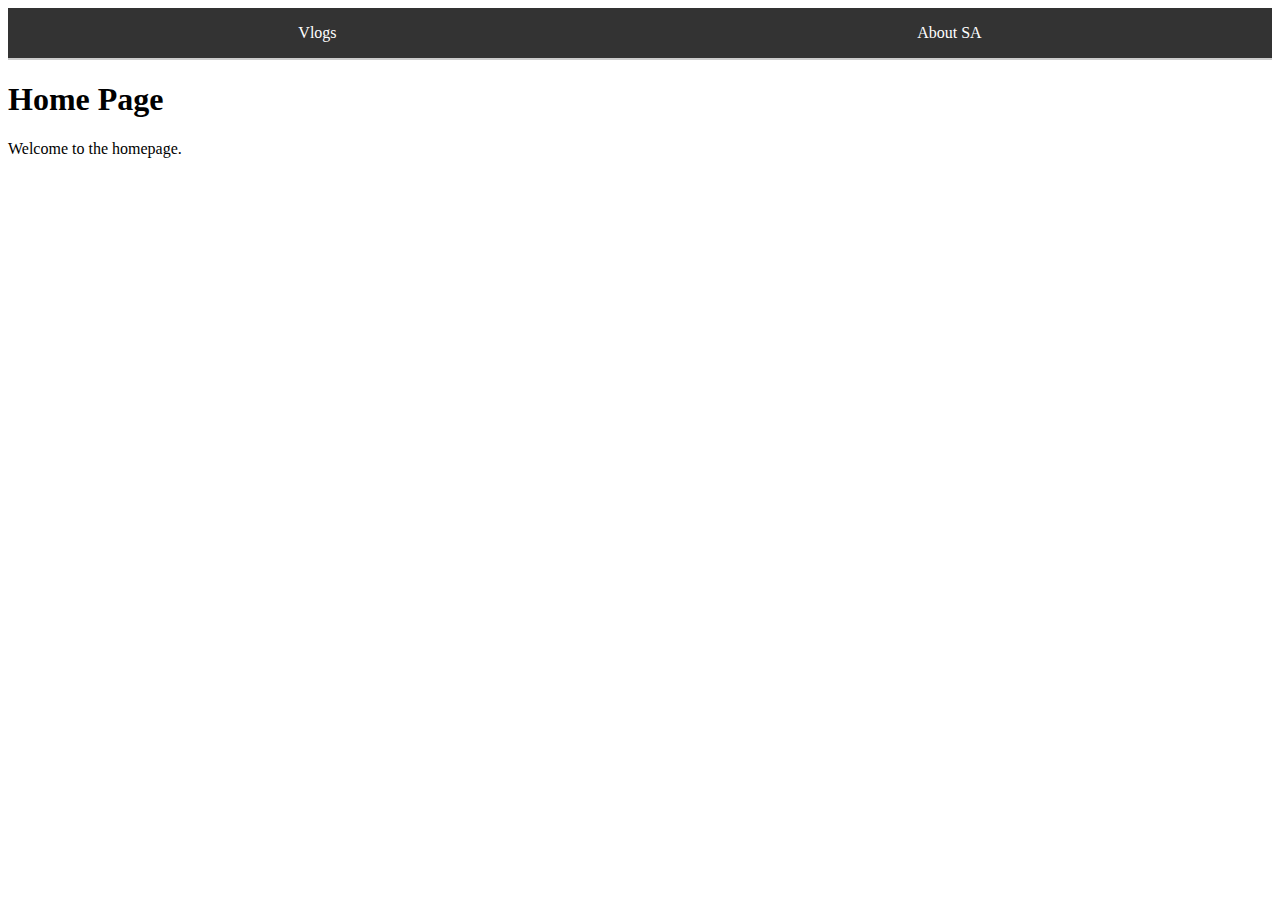
<file: index.html>
<!DOCTYPE html>
<html lang="en">
<head>
    <meta charset="UTF-8">
    <title>Home</title>
    <link rel="stylesheet" href="style.css">
</head>
<body>
    <div class="container">
    <a href="HTML/vlogs.html">Vlogs</a>
    <a href="HTML/AboutSA.html">About SA</a>
    </div>
    <h1>Home Page</h1>
    <p>Welcome to the homepage.</p>
    </div>
</body>
</html>
</file>
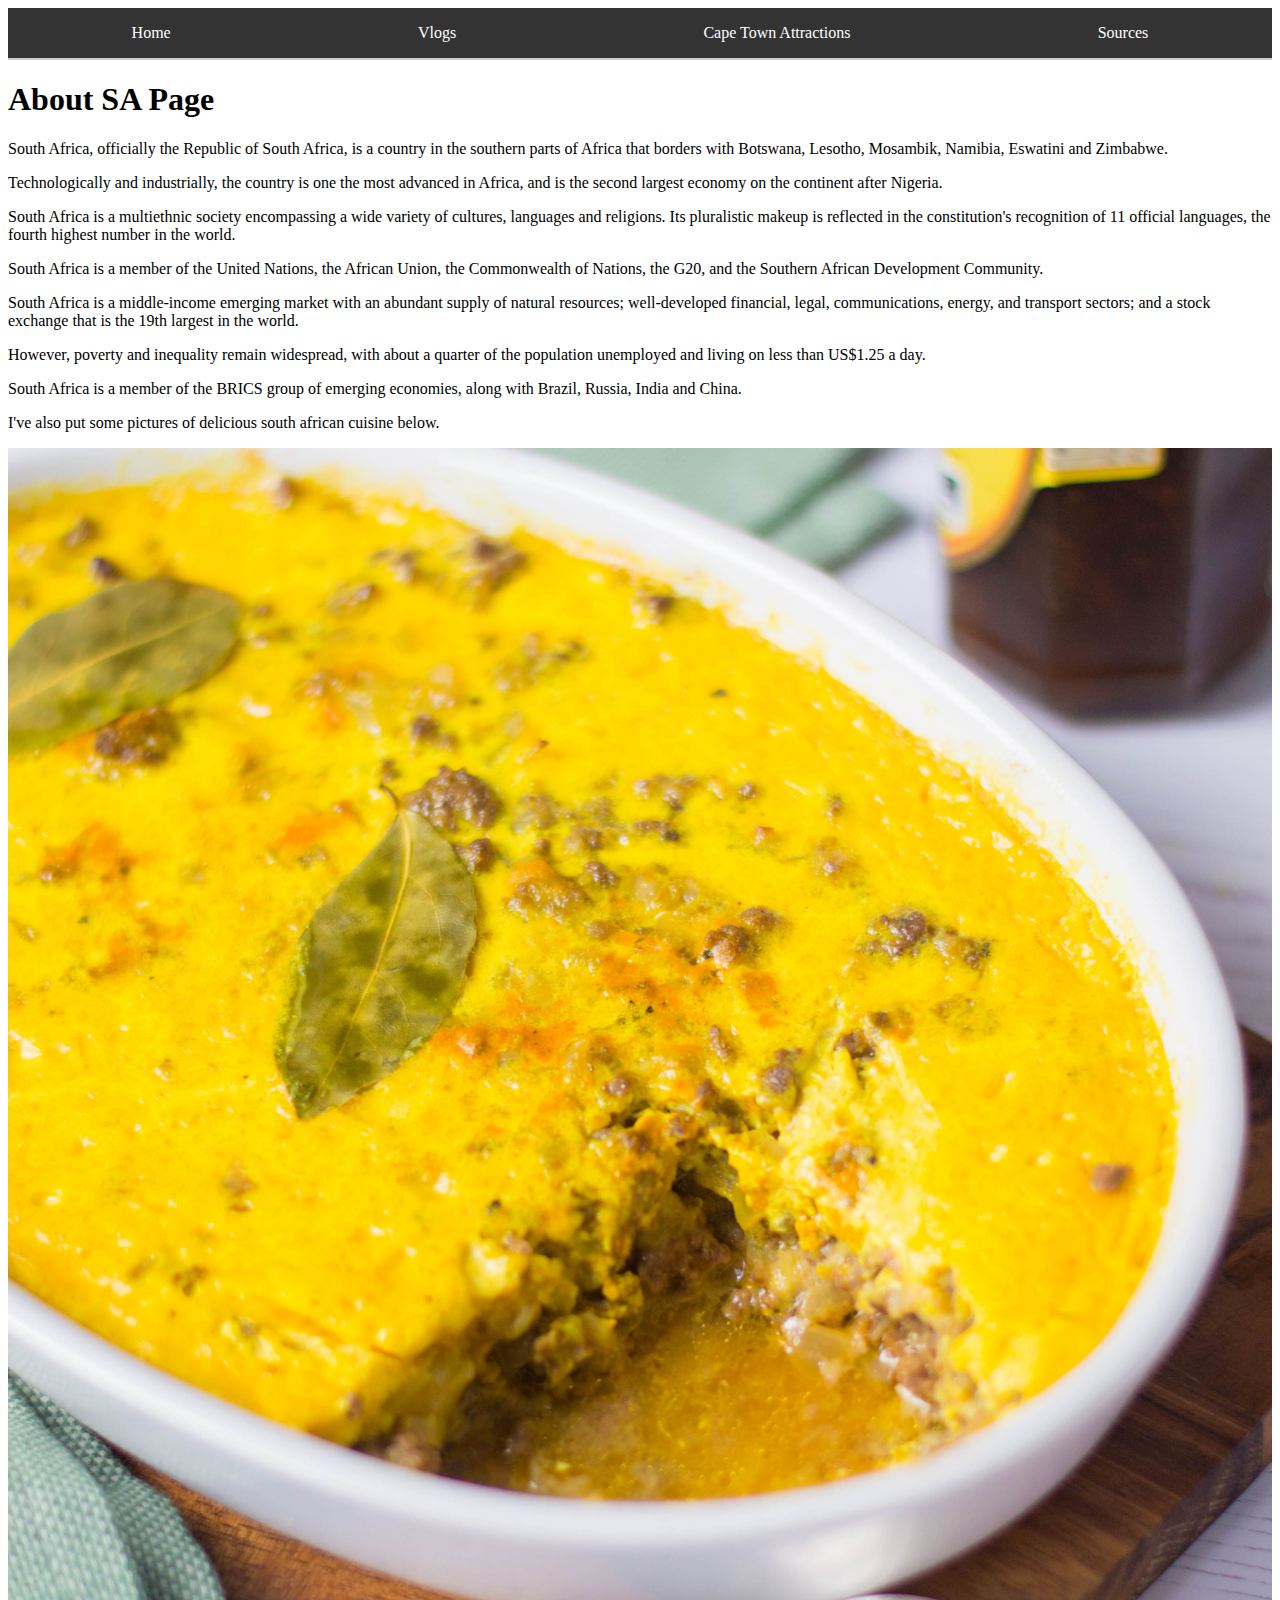
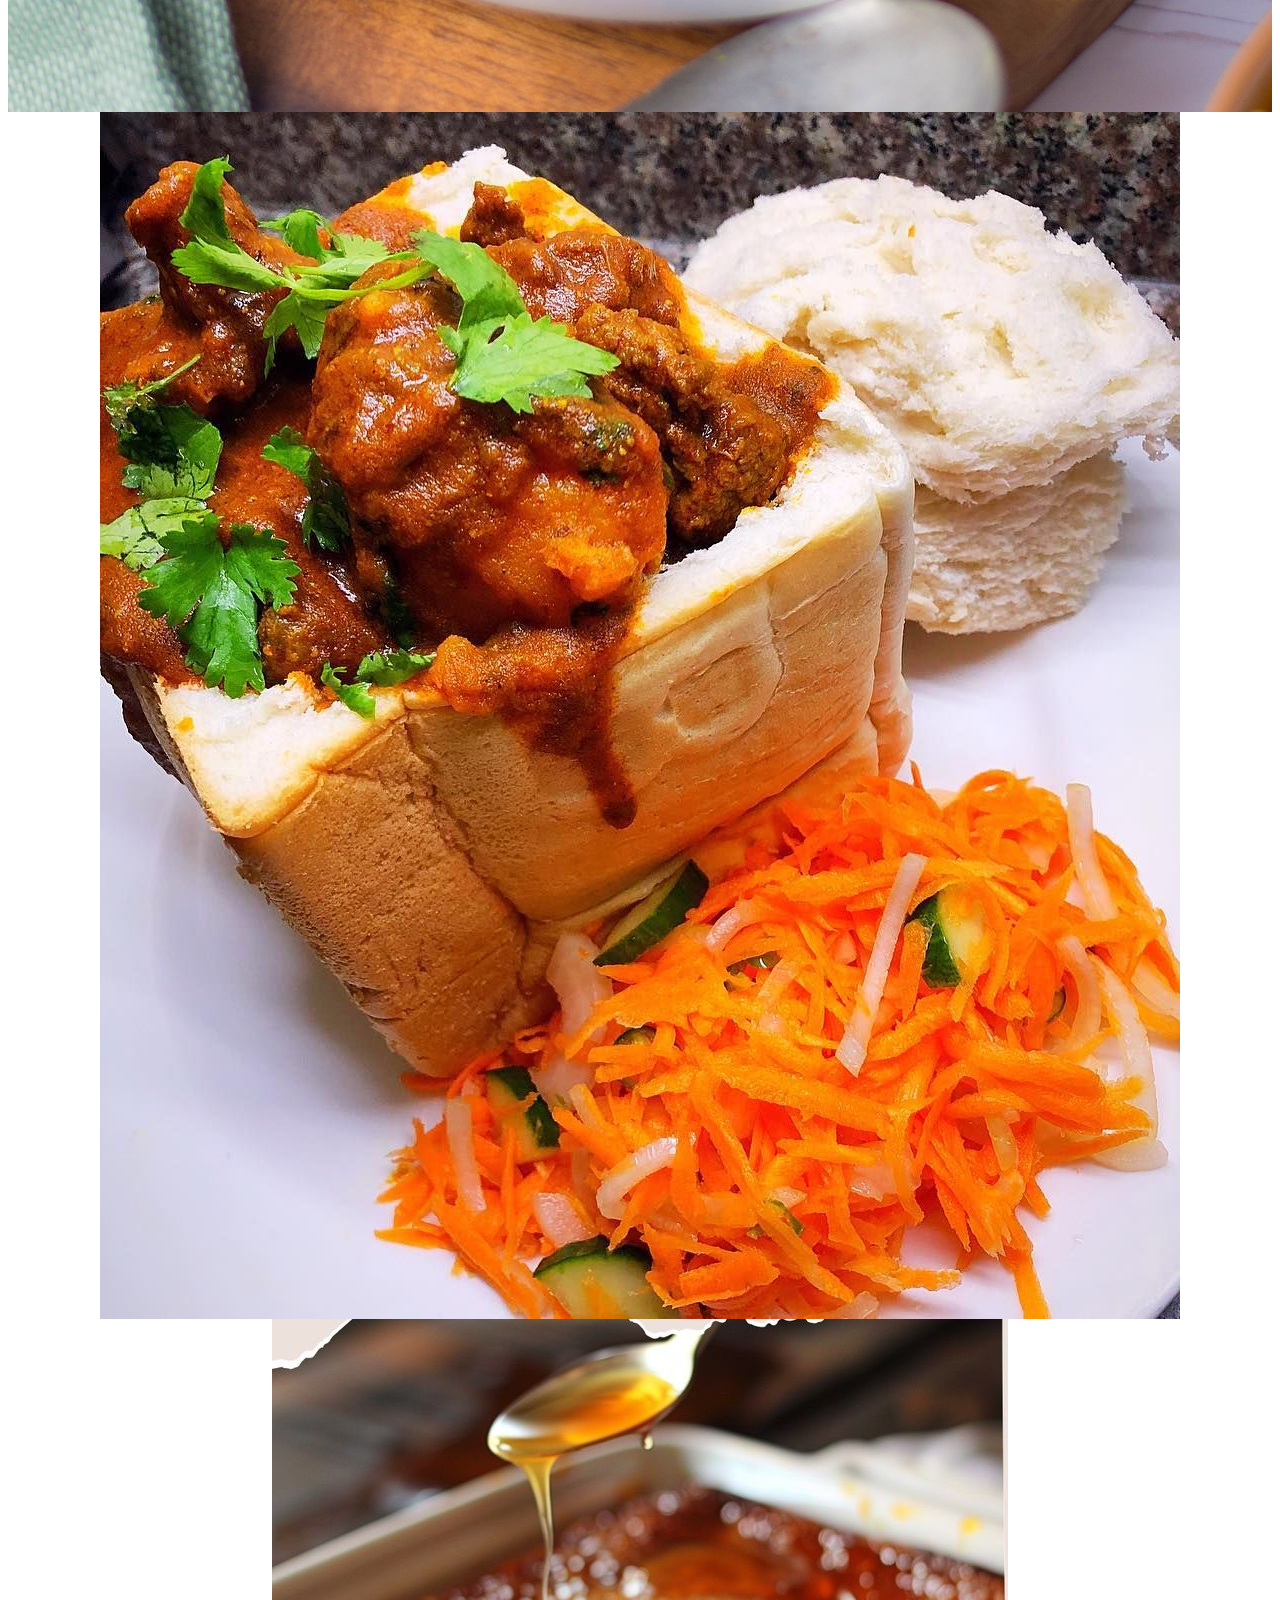
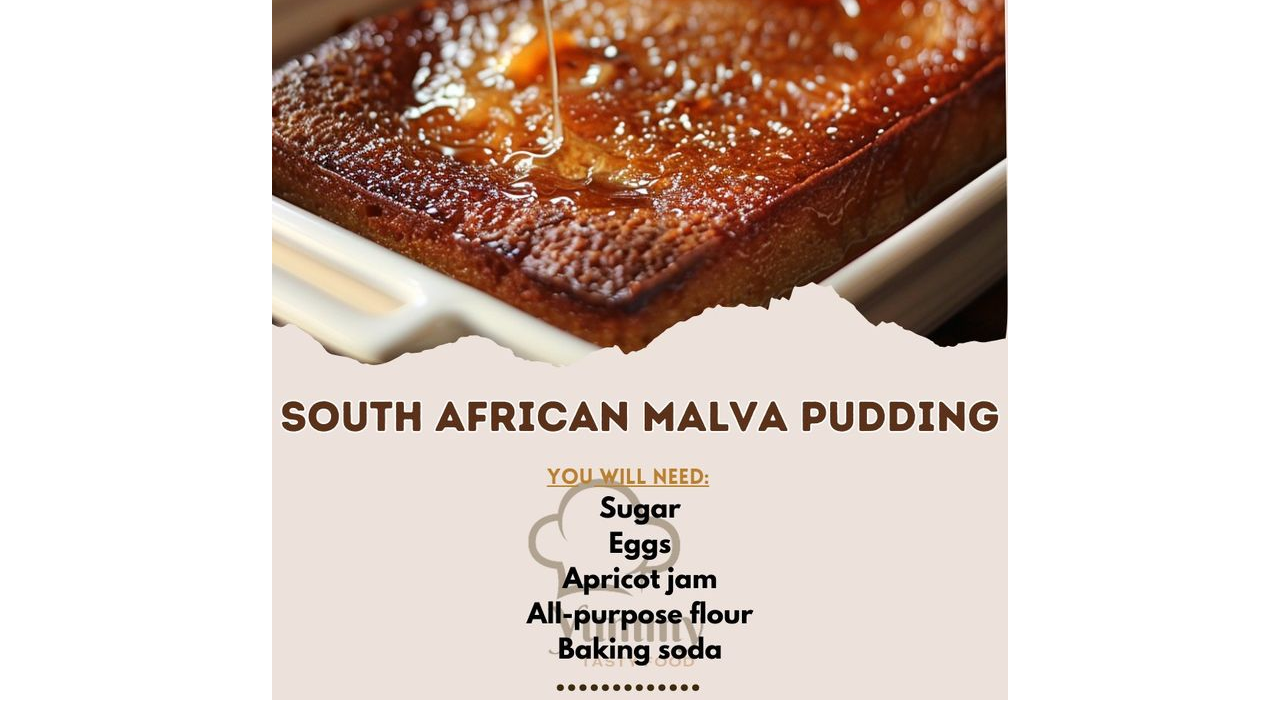
<file: HTML/AboutSA.html>
<!DOCTYPE html>
<html lang="en">
<head>
	<meta charset="UTF-8">
	<title>About SA</title>
	<link rel="stylesheet" href="../style.css">
</head>
<body>
	<div class="container">
		<a href="../index.html">Home</a>
		<a href="vlogs.html">Vlogs</a>
		<a href="CTAtrractions.html">Cape Town Attractions</a>
		<a href="Sources.html">Sources</a>
	</div>
<div class="text-box">
	<h1>About SA Page</h1>
	<l1>South Africa, officially the Republic of South Africa, is a country in the southern parts of Africa that borders with Botswana, Lesotho, Mosambik, Namibia, Eswatini and Zimbabwe. </p>
	<l1>Technologically and industrially, the country is one the most advanced in Africa, and is the second largest economy on the continent after Nigeria. </p>
	<l1>South Africa is a multiethnic society encompassing a wide variety of cultures, languages and religions. Its pluralistic makeup is reflected in the constitution's recognition of 11 official languages, the fourth highest number in the world. </p>
	<l1>South Africa is a member of the United Nations, the African Union, the Commonwealth of Nations, the G20, and the Southern African Development Community. </p>
	<l1>South Africa is a middle-income emerging market with an abundant supply of natural resources; well-developed financial, legal, communications, energy, and transport sectors; and a stock exchange that is the 19th largest in the world. </p>
	<l1>However, poverty and inequality remain widespread, with about a quarter of the population unemployed and living on less than US$1.25 a day. </p>
	<l1>South Africa is a member of the BRICS group of emerging economies, along with Brazil, Russia, India and China. </p>
	<l1>I've also put some pictures of delicious south african cuisine below. </p>
	<img src="../Media/bobotie.jpg" alt="Bobotie" class="responsive-img">
	<img src="../Media/bunnychow.jpg" alt="Bunny Chow" class="responsive-img">
	<img src="../Media/malvapudding.jpg" alt="Malva Pudding" class="responsive-img">
</div>
</body>
</html>
</file>
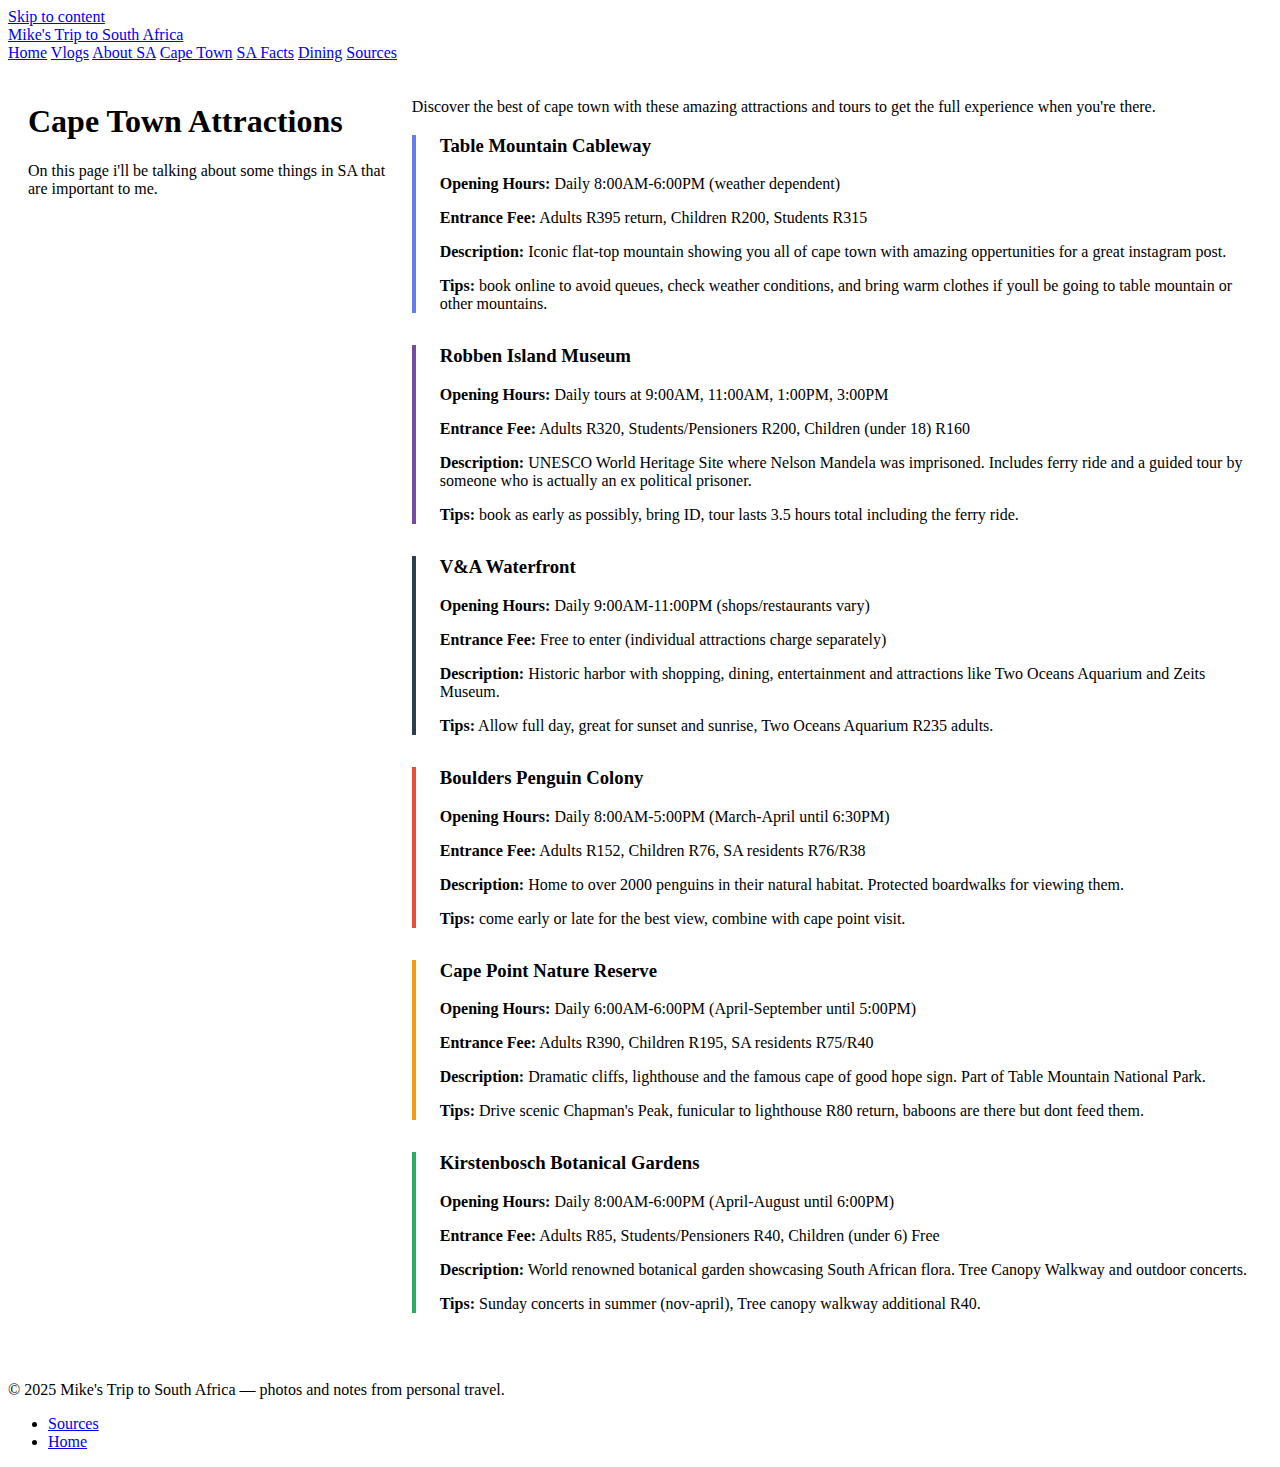
<file: HTML/CTAttractions.html>
<!DOCTYPE html>
<html lang="en">
<!-- Document structure for Cape Town attractions page -->
<head>
	<meta charset="UTF-8">
	<meta name="viewport" content="width=device-width, initial-scale=1">
	<title>Cape Town Attractions - Mike's Trip</title>
	<link rel="stylesheet" href="../style.css">
</head>
<body>
	<!-- Accessibility skip navigation -->
	<a class="skip-link" href="#main">Skip to content</a>

	<!-- HEADER: Site navigation with active Cape Town button -->
	<header class="nav-header" role="banner">
		<div class="nav-container">
			<a href="../index.html" class="site-title">Mike's Trip to South Africa</a>
      <nav class="nav-buttons" aria-label="Primary Navigation">
				<a href="../index.html" class="nav-btn">Home</a>
				<a href="vlogs.html" class="nav-btn">Vlogs</a>
				<a href="AboutSA.html" class="nav-btn">About SA</a>
				<a href="CTAttractions.html" class="nav-btn active" aria-current="page">Cape Town</a>
				<a href="SAFacts.html" class="nav-btn">SA Facts</a>
				<a href="Dining.html" class="nav-btn">Dining</a>
				<a href="Sources.html" class="nav-btn">Sources</a>
			</nav>
		</div>
	</header>

	<!-- MAIN CONTENT WRAPPER -->
	<div class="main-container">
		<main id="main" role="main">
			<!-- INTRO SECTION -->
			<section class="content-card">
				<h1>Cape Town Attractions</h1>
				<p>On this page i'll be talking about some things in SA that are important to me.</p>
			</section>

			<!-- ATTRACTIONS GRID: External links to tour booking sites -->
			<section class="content-card">
				<p>Discover the best of cape town with these amazing attractions and tours to get the full experience when you're there.</p>
				
				<!-- Table Mountain -->
				<div style="border-left: 4px solid #667eea; padding-left: 1.5rem; margin-bottom: 2rem;">
					<h3>Table Mountain Cableway</h3>
					<p><strong>Opening Hours:</strong> Daily 8:00AM-6:00PM (weather dependent)</p>
					<p><strong>Entrance Fee:</strong> Adults R395 return, Children R200, Students R315</p>
					<p><strong>Description:</strong> Iconic flat-top mountain showing you all of cape town with amazing oppertunities for a great instagram post.</p>
					<p><strong>Tips:</strong> book online to avoid queues, check weather conditions, and bring warm clothes if youll be going to table mountain or other mountains.</p>
				</div>

				<!-- Robben Island -->
				<div style="border-left: 4px solid #764ba2; padding-left: 1.5rem; margin-bottom: 2rem;">
					<h3>Robben Island Museum</h3>
					<p><strong>Opening Hours:</strong> Daily tours at 9:00AM, 11:00AM, 1:00PM, 3:00PM</p>
					<p><strong>Entrance Fee:</strong> Adults R320, Students/Pensioners R200, Children (under 18) R160</p>
					<p><strong>Description:</strong> UNESCO World Heritage Site where Nelson Mandela was imprisoned. Includes ferry ride and a guided tour by someone who is actually an ex political prisoner.</p>
					<p><strong>Tips:</strong> book as early as possibly, bring ID, tour lasts 3.5 hours total including the ferry ride.</p>
				</div>

				<!-- V&A Waterfront -->
				<div style="border-left: 4px solid #2c3e50; padding-left: 1.5rem; margin-bottom: 2rem;">
					<h3>V&A Waterfront</h3>
					<p><strong>Opening Hours:</strong> Daily 9:00AM-11:00PM (shops/restaurants vary)</p>
					<p><strong>Entrance Fee:</strong> Free to enter (individual attractions charge separately)</p>
					<p><strong>Description:</strong> Historic harbor with shopping, dining, entertainment and attractions like Two Oceans Aquarium and Zeits Museum.</p>
					<p><strong>Tips:</strong> Allow full day, great for sunset and sunrise, Two Oceans Aquarium R235 adults.</p>
				</div>

				<!-- Boulders Beach -->
				<div style="border-left: 4px solid #e74c3c; padding-left: 1.5rem; margin-bottom: 2rem;">
					<h3>Boulders Penguin Colony</h3>
					<p><strong>Opening Hours:</strong> Daily 8:00AM-5:00PM (March-April until 6:30PM)</p>
					<p><strong>Entrance Fee:</strong> Adults R152, Children R76, SA residents R76/R38</p>
					<p><strong>Description:</strong> Home to over 2000 penguins in their natural habitat. Protected boardwalks for viewing them.</p>
					<p><strong>Tips:</strong> come early or late for the best view, combine with cape point visit.</p>
				</div>

				<!-- Cape Point -->
				<div style="border-left: 4px solid #f39c12; padding-left: 1.5rem; margin-bottom: 2rem;">
					<h3>Cape Point Nature Reserve</h3>
					<p><strong>Opening Hours:</strong> Daily 6:00AM-6:00PM (April-September until 5:00PM)</p>
					<p><strong>Entrance Fee:</strong> Adults R390, Children R195, SA residents R75/R40</p>
					<p><strong>Description:</strong> Dramatic cliffs, lighthouse and the famous cape of good hope sign. Part of Table Mountain National Park.</p>
					<p><strong>Tips:</strong> Drive scenic Chapman's Peak, funicular to lighthouse R80 return, baboons are there but dont feed them.</p>
				</div>

				<!-- Kirstenbosch Gardens -->
				<div style="border-left: 4px solid #27ae60; padding-left: 1.5rem; margin-bottom: 2rem;">
					<h3>Kirstenbosch Botanical Gardens</h3>
					<p><strong>Opening Hours:</strong> Daily 8:00AM-6:00PM (April-August until 6:00PM)</p>
					<p><strong>Entrance Fee:</strong> Adults R85, Students/Pensioners R40, Children (under 6) Free</p>
					<p><strong>Description:</strong> World renowned botanical garden showcasing South African flora. Tree Canopy Walkway and outdoor concerts.</p>
					<p><strong>Tips:</strong> Sunday concerts in summer (nov-april), Tree canopy walkway additional R40.</p>
				</div>
			</section>


		</main>
	</div>

	<footer class="site-footer" role="contentinfo">
		<div class="footer-inner">
			<p>© 2025 Mike's Trip to South Africa — photos and notes from personal travel.</p>
			<nav aria-label="Footer Navigation">
				<ul>
					<li><a href="Sources.html">Sources</a></li>
					<li><a href="../index.html">Home</a></li>
				</ul>
			</nav>
		</div>
	</footer>
</body>
</html>
</file>
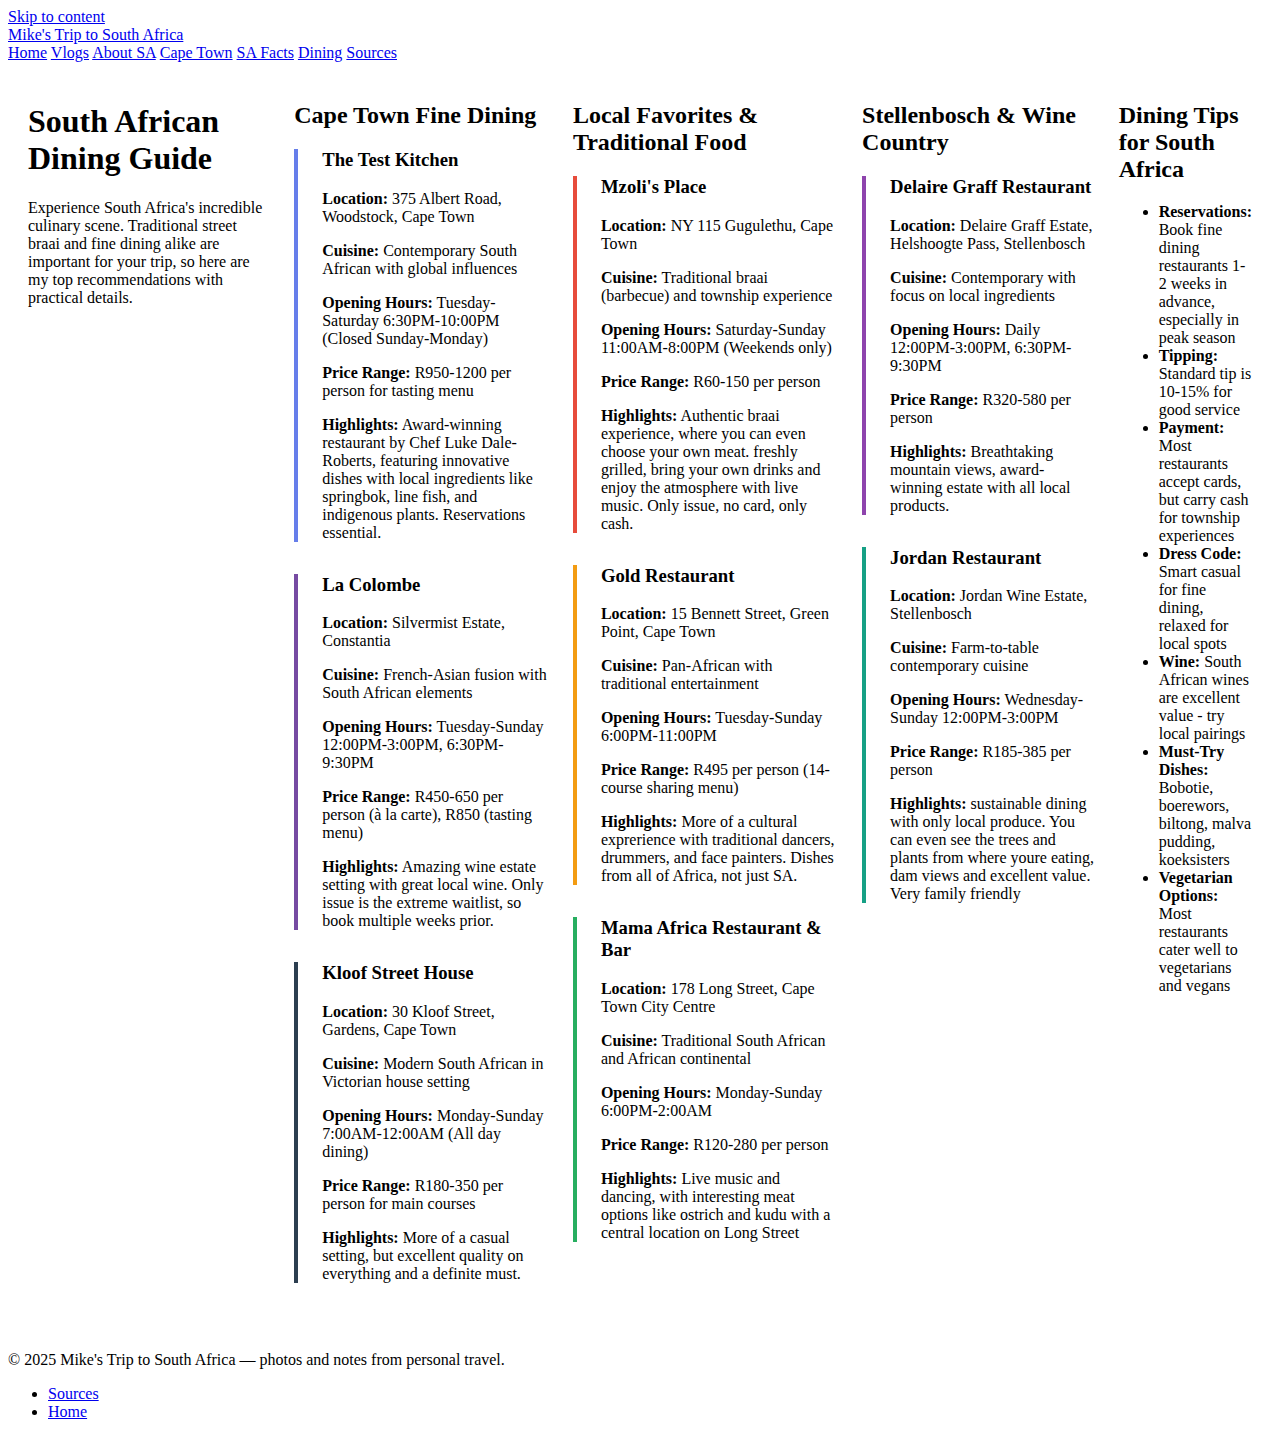
<file: HTML/Dining.html>
<!DOCTYPE html>
<html lang="en">
<!-- Dining Guide page - restaurant and food recommendations -->
<head>
	<meta charset="UTF-8">
	<!-- Responsive design viewport -->
	<meta name="viewport" content="width=device-width, initial-scale=1">
	<title>Dining Guide - Mike's Trip</title>
	<!-- Link to parent directory CSS file -->
	<link rel="stylesheet" href="../style.css">
</head>
<body>
	<!-- Accessibility skip link -->
	<a class="skip-link" href="#main">Skip to content</a>

	<!-- HEADER: Dining page is active in navigation -->
	<header class="nav-header" role="banner">
		<div class="nav-container">
			<!-- Site title links back to home page -->
			<a href="../index.html" class="site-title">Mike's Trip to South Africa</a>
			<!-- Primary navigation with active state on current page -->
			<nav class="nav-buttons" aria-label="Primary Navigation">
				<a href="../index.html" class="nav-btn">Home</a>
				<a href="vlogs.html" class="nav-btn">Vlogs</a>
				<a href="AboutSA.html" class="nav-btn">About SA</a>
				<a href="CTAttractions.html" class="nav-btn">Cape Town</a>
				<a href="SAFacts.html" class="nav-btn">SA Facts</a>
				<a href="Dining.html" class="nav-btn active" aria-current="page">Dining</a>
				<a href="Sources.html" class="nav-btn">Sources</a>
			</nav>
		</div>
	</header>

	<!-- MAIN CONTENT CONTAINER -->
	<div class="main-container">
		<main id="main" role="main">
			<!-- INTRO SECTION -->
			<section class="content-card">
				<h1>South African Dining Guide</h1>
				<p>Experience South Africa's incredible culinary scene. Traditional street braai and fine dining alike are important for your trip, so here are my top recommendations with practical details.</p>
			</section>

			<!-- CAPE TOWN RESTAURANTS SECTION -->
			<section class="content-card">
				<h2>Cape Town Fine Dining</h2>
				
				<!-- Restaurant 1 -->
				<div style="border-left: 4px solid #667eea; padding-left: 1.5rem; margin-bottom: 2rem;">
					<h3>The Test Kitchen</h3>
					<p><strong>Location:</strong> 375 Albert Road, Woodstock, Cape Town</p>
					<p><strong>Cuisine:</strong> Contemporary South African with global influences</p>
					<p><strong>Opening Hours:</strong> Tuesday-Saturday 6:30PM-10:00PM (Closed Sunday-Monday)</p>
					<p><strong>Price Range:</strong> R950-1200 per person for tasting menu</p>
					<p><strong>Highlights:</strong> Award-winning restaurant by Chef Luke Dale-Roberts, featuring innovative dishes with local ingredients like springbok, line fish, and indigenous plants. Reservations essential.</p>
				</div>

				<!-- Restaurant 2 -->
				<div style="border-left: 4px solid #764ba2; padding-left: 1.5rem; margin-bottom: 2rem;">
					<h3>La Colombe</h3>
					<p><strong>Location:</strong> Silvermist Estate, Constantia</p>
					<p><strong>Cuisine:</strong> French-Asian fusion with South African elements</p>
					<p><strong>Opening Hours:</strong> Tuesday-Sunday 12:00PM-3:00PM, 6:30PM-9:30PM</p>
					<p><strong>Price Range:</strong> R450-650 per person (à la carte), R850 (tasting menu)</p>
					<p><strong>Highlights:</strong> Amazing wine estate setting with great local wine. Only issue is the extreme waitlist, so book multiple weeks prior.</p>
				</div>

				<!-- Restaurant 3 -->
				<div style="border-left: 4px solid #2c3e50; padding-left: 1.5rem; margin-bottom: 2rem;">
					<h3>Kloof Street House</h3>
					<p><strong>Location:</strong> 30 Kloof Street, Gardens, Cape Town</p>
					<p><strong>Cuisine:</strong> Modern South African in Victorian house setting</p>
					<p><strong>Opening Hours:</strong> Monday-Sunday 7:00AM-12:00AM (All day dining)</p>
					<p><strong>Price Range:</strong> R180-350 per person for main courses</p>
					<p><strong>Highlights:</strong> More of a casual setting, but excellent quality on everything and a definite must.</p>
				</div>
			</section>

			<!-- LOCAL FAVORITES SECTION -->
			<section class="content-card">
				<h2>Local Favorites & Traditional Food</h2>
				
				<!-- Restaurant 4 -->
				<div style="border-left: 4px solid #e74c3c; padding-left: 1.5rem; margin-bottom: 2rem;">
					<h3>Mzoli's Place</h3>
					<p><strong>Location:</strong> NY 115 Gugulethu, Cape Town</p>
					<p><strong>Cuisine:</strong> Traditional braai (barbecue) and township experience</p>
					<p><strong>Opening Hours:</strong> Saturday-Sunday 11:00AM-8:00PM (Weekends only)</p>
					<p><strong>Price Range:</strong> R60-150 per person</p>
					<p><strong>Highlights:</strong> Authentic braai experience, where you can even choose your own meat. freshly grilled, bring your own drinks and enjoy the atmosphere with live music. Only issue, no card, only cash.</p>
				</div>

				<!-- Restaurant 5 -->
				<div style="border-left: 4px solid #f39c12; padding-left: 1.5rem; margin-bottom: 2rem;">
					<h3>Gold Restaurant</h3>
					<p><strong>Location:</strong> 15 Bennett Street, Green Point, Cape Town</p>
					<p><strong>Cuisine:</strong> Pan-African with traditional entertainment</p>
					<p><strong>Opening Hours:</strong> Tuesday-Sunday 6:00PM-11:00PM</p>
					<p><strong>Price Range:</strong> R495 per person (14-course sharing menu)</p>
					<p><strong>Highlights:</strong> More of a cultural exprerience with traditional dancers, drummers, and face painters. Dishes from all of Africa, not just SA.</p>
				</div>

				<!-- Restaurant 6 -->
				<div style="border-left: 4px solid #27ae60; padding-left: 1.5rem; margin-bottom: 2rem;">
					<h3>Mama Africa Restaurant & Bar</h3>
					<p><strong>Location:</strong> 178 Long Street, Cape Town City Centre</p>
					<p><strong>Cuisine:</strong> Traditional South African and African continental</p>
					<p><strong>Opening Hours:</strong> Monday-Sunday 6:00PM-2:00AM</p>
					<p><strong>Price Range:</strong> R120-280 per person</p>
					<p><strong>Highlights:</strong> Live music and dancing, with interesting meat options like ostrich and kudu with a central location on Long Street</p>
				</div>
			</section>

			<!-- WINE COUNTRY DINING SECTION -->
			<section class="content-card">
				<h2>Stellenbosch & Wine Country</h2>
				
				<!-- Restaurant 7 -->
				<div style="border-left: 4px solid #8e44ad; padding-left: 1.5rem; margin-bottom: 2rem;">
					<h3>Delaire Graff Restaurant</h3>
					<p><strong>Location:</strong> Delaire Graff Estate, Helshoogte Pass, Stellenbosch</p>
					<p><strong>Cuisine:</strong> Contemporary with focus on local ingredients</p>
					<p><strong>Opening Hours:</strong> Daily 12:00PM-3:00PM, 6:30PM-9:30PM</p>
					<p><strong>Price Range:</strong> R320-580 per person</p>
					<p><strong>Highlights:</strong> Breathtaking mountain views, award-winning estate with all local products.</p>
				</div>

				<!-- Restaurant 8 -->
				<div style="border-left: 4px solid #16a085; padding-left: 1.5rem; margin-bottom: 2rem;">
					<h3>Jordan Restaurant</h3>
					<p><strong>Location:</strong> Jordan Wine Estate, Stellenbosch</p>
					<p><strong>Cuisine:</strong> Farm-to-table contemporary cuisine</p>
					<p><strong>Opening Hours:</strong> Wednesday-Sunday 12:00PM-3:00PM</p>
					<p><strong>Price Range:</strong> R185-385 per person</p>
					<p><strong>Highlights:</strong> sustainable dining with only local produce. You can even see the trees and plants from where youre eating, dam views and excellent value. Very family friendly</p>
				</div>
			</section>

			<!-- DINING TIPS SECTION -->
			<section class="content-card">
				<h2>Dining Tips for South Africa</h2>
				<ul>
					<li><strong>Reservations:</strong> Book fine dining restaurants 1-2 weeks in advance, especially in peak season</li>
					<li><strong>Tipping:</strong> Standard tip is 10-15% for good service</li>
					<li><strong>Payment:</strong> Most restaurants accept cards, but carry cash for township experiences</li>
					<li><strong>Dress Code:</strong> Smart casual for fine dining, relaxed for local spots</li>
					<li><strong>Wine:</strong> South African wines are excellent value - try local pairings</li>
					<li><strong>Must-Try Dishes:</strong> Bobotie, boerewors, biltong, malva pudding, koeksisters</li>
					<li><strong>Vegetarian Options:</strong> Most restaurants cater well to vegetarians and vegans</li>
				</ul>
			</section>
		</main>
	</div>

	<!-- SITE FOOTER -->
	<footer class="site-footer" role="contentinfo">
		<div class="footer-inner">
			<p>© 2025 Mike's Trip to South Africa — photos and notes from personal travel.</p>
			<!-- Secondary navigation in footer -->
			<nav aria-label="Footer Navigation">
				<ul>
					<li><a href="Sources.html">Sources</a></li>
					<li><a href="../index.html">Home</a></li>
				</ul>
			</nav>
		</div>
	</footer>
</body>
</html>
</file>
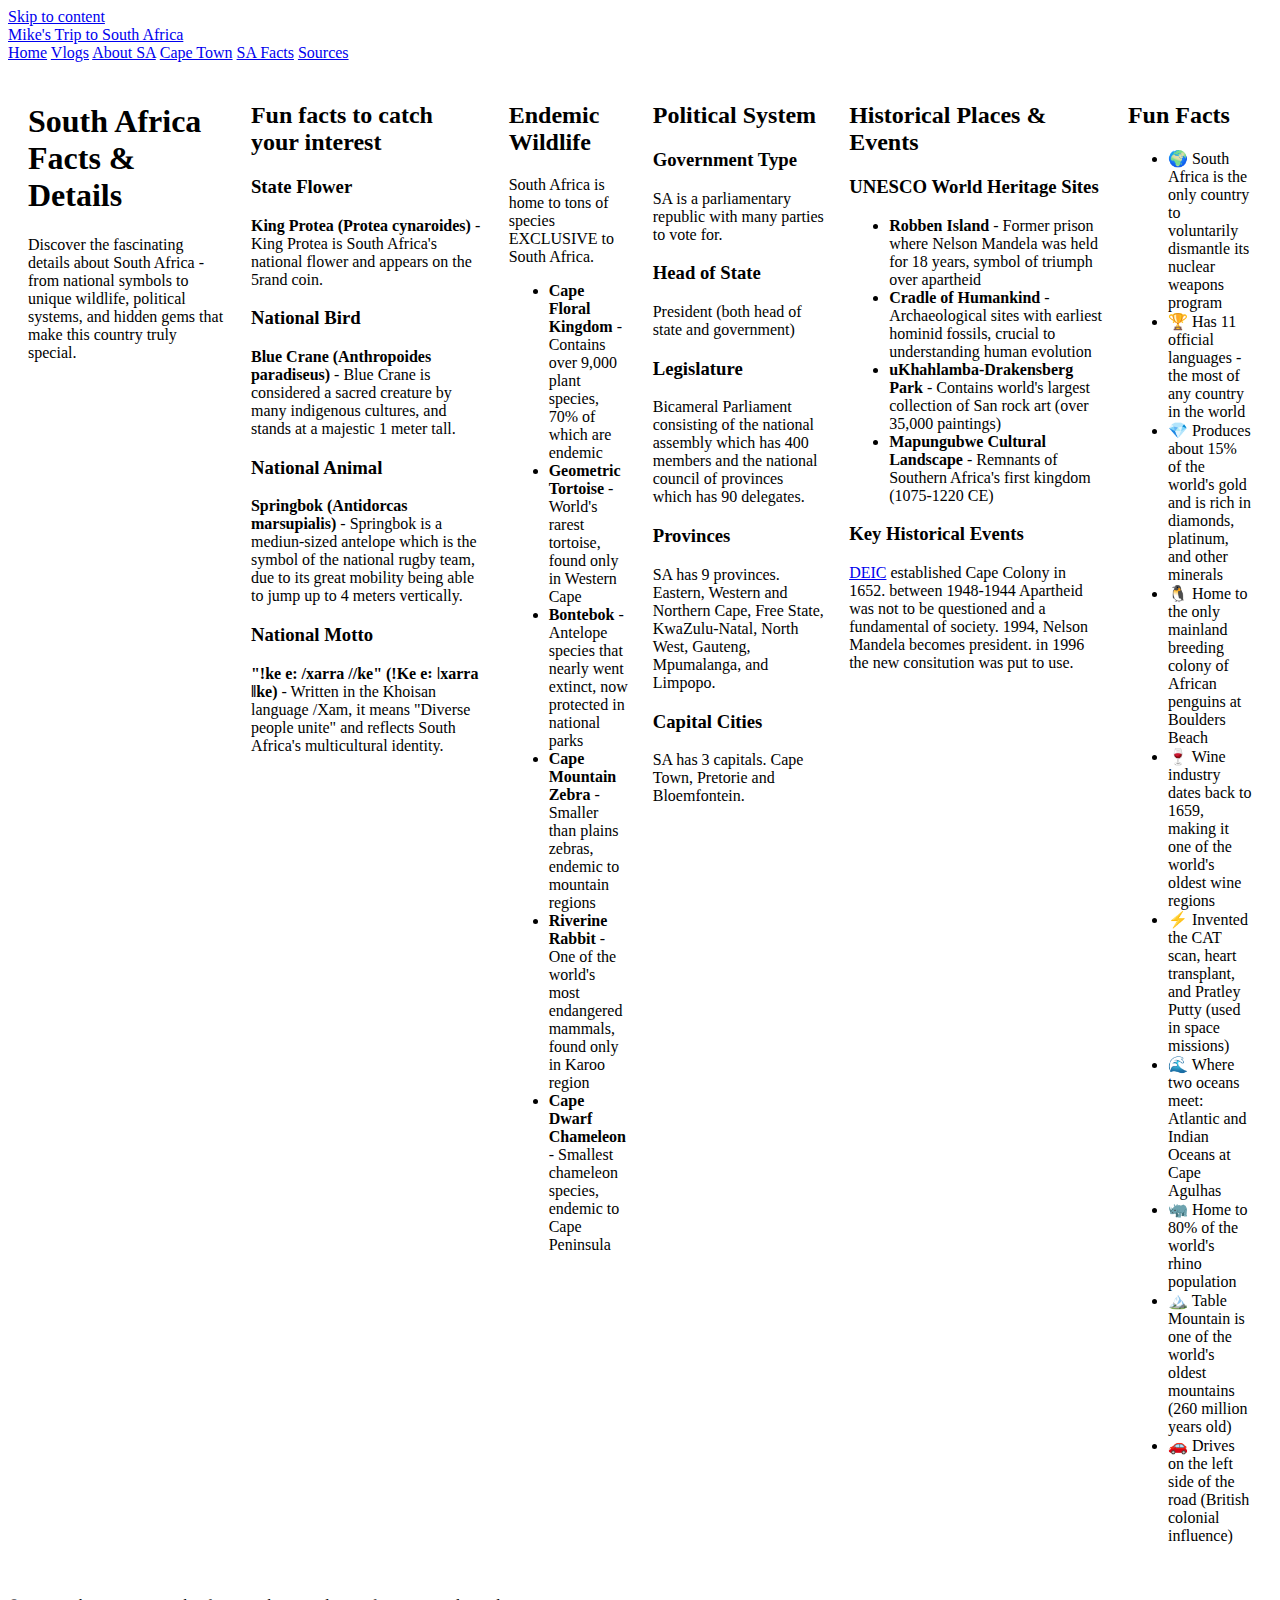
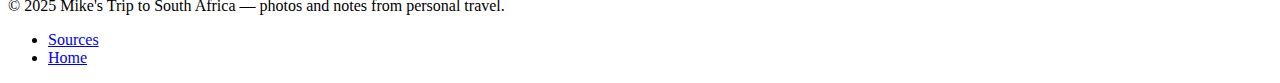
<file: HTML/SAFacts.html>
<!DOCTYPE html>
<html lang="en">
<!-- South Africa Facts page - detailed country information -->
<head>
	<meta charset="UTF-8">
	<!-- Responsive design viewport -->
	<meta name="viewport" content="width=device-width, initial-scale=1">
	<title>South Africa Facts - Mike's Trip</title>
	<!-- Link to parent directory CSS file -->
	<link rel="stylesheet" href="../style.css">
</head>
<body>
	<!-- Accessibility skip link -->
	<a class="skip-link" href="#main">Skip to content</a>

	<!-- HEADER: SA Facts page is active in navigation -->
	<header class="nav-header" role="banner">
		<div class="nav-container">
			<!-- Site title links back to home page -->
			<a href="../index.html" class="site-title">Mike's Trip to South Africa</a>
			<!-- Primary navigation with active state on current page -->
			<nav class="nav-buttons" aria-label="Primary Navigation">
				<a href="../index.html" class="nav-btn">Home</a>
				<a href="vlogs.html" class="nav-btn">Vlogs</a>
				<a href="AboutSA.html" class="nav-btn">About SA</a>
				<a href="CTAttractions.html" class="nav-btn">Cape Town</a>
				<a href="SAFacts.html" class="nav-btn active" aria-current="page">SA Facts</a>
				<a href="Sources.html" class="nav-btn">Sources</a>
			</nav>
		</div>
	</header>

	<!-- MAIN CONTENT CONTAINER -->
	<div class="main-container">
		<main id="main" role="main">
			<!-- INTRO SECTION -->
			<section class="content-card">
				<h1>South Africa Facts & Details</h1>
				<p>Discover the fascinating details about South Africa - from national symbols to unique wildlife, political systems, and hidden gems that make this country truly special.</p>
			</section>

			<!-- NATIONAL SYMBOLS SECTION -->
			<section class="content-card">
				<h2>Fun facts to catch your interest</h2>
				<div class="two-col">
					<div>
						<h3>State Flower</h3>
						<p><strong>King Protea (Protea cynaroides)</strong> - King Protea is South Africa's national flower and appears on the 5rand coin.</p>
						
						<h3>National Bird</h3>
						<p><strong>Blue Crane (Anthropoides paradiseus)</strong> - Blue Crane is considered a sacred creature by many indigenous cultures, and stands at a majestic 1 meter tall.</p>
					</div>
					<div>
						<h3>National Animal</h3>
						<p><strong>Springbok (Antidorcas marsupialis)</strong> - Springbok is a mediun-sized antelope which is the symbol of the national rugby team, due to its great mobility being able to jump up to 4 meters vertically.</p>
						
						<h3>National Motto</h3>
						<p><strong>"!ke e: /xarra //ke" (ǃKe e꞉ ǀxarra ǁke)</strong> - Written in the Khoisan language /Xam, it means "Diverse people unite" and reflects South Africa's multicultural identity.</p>
					</div>
				</div>
			</section>

			<!-- UNIQUE WILDLIFE SECTION -->
			<section class="content-card">
				<h2>Endemic Wildlife</h2>
				<p>South Africa is home to tons of species EXCLUSIVE to South Africa.</p>
				<ul>
					<li><strong>Cape Floral Kingdom</strong> - Contains over 9,000 plant species, 70% of which are endemic</li>
					<li><strong>Geometric Tortoise</strong> - World's rarest tortoise, found only in Western Cape</li>
					<li><strong>Bontebok</strong> - Antelope species that nearly went extinct, now protected in national parks</li>
					<li><strong>Cape Mountain Zebra</strong> - Smaller than plains zebras, endemic to mountain regions</li>
					<li><strong>Riverine Rabbit</strong> - One of the world's most endangered mammals, found only in Karoo region</li>
					<li><strong>Cape Dwarf Chameleon</strong> - Smallest chameleon species, endemic to Cape Peninsula</li>
				</ul>
			</section>

			<!-- POLITICAL SYSTEM SECTION -->
			<section class="content-card">
				<h2>Political System</h2>
				<div class="two-col">
					<div>
						<h3>Government Type</h3>
						<p>SA is a parliamentary republic with many parties to vote for.</p>
						
						<h3>Head of State</h3>
						<p>President (both head of state and government)</p>
						
						<h3>Legislature</h3>
						<p>Bicameral Parliament consisting of the national assembly which has 400 members and the national council of provinces which has 90 delegates.</p>
					</div>
					<div>
						<h3>Provinces</h3>
						<p>SA has 9 provinces. Eastern, Western and Northern Cape, Free State, KwaZulu-Natal, North West, Gauteng, Mpumalanga, and Limpopo.</p>
						
						<h3>Capital Cities</h3>
						<p>SA has 3 capitals. Cape Town, Pretorie and Bloemfontein.</p>
					</div>
				</div>
			</section>

			<!-- HISTORICAL PLACES SECTION -->
			<section class="content-card">
				<h2>Historical Places & Events</h2>
				<h3>UNESCO World Heritage Sites</h3>
				<ul>
					<li><strong>Robben Island</strong> - Former prison where Nelson Mandela was held for 18 years, symbol of triumph over apartheid</li>
					<li><strong>Cradle of Humankind</strong> - Archaeological sites with earliest hominid fossils, crucial to understanding human evolution</li>
					<li><strong>uKhahlamba-Drakensberg Park</strong> - Contains world's largest collection of San rock art (over 35,000 paintings)</li>
					<li><strong>Mapungubwe Cultural Landscape</strong> - Remnants of Southern Africa's first kingdom (1075-1220 CE)</li>
				</ul>
				
				<h3>Key Historical Events</h3>
				<p><a href="https://en.wikipedia.org/wiki/Dutch_East_India_Company" target="_blank">DEIC</a> established Cape Colony in 1652. between 1948-1944 Apartheid was not to be questioned and a fundamental of society. 1994, Nelson Mandela becomes president. in 1996 the new consitution was put to use.</p>
			</section>

			<!-- FUN FACTS SECTION -->
			<section class="content-card">
				<h2>Fun Facts</h2>
				<ul>
					<li>🌍 South Africa is the only country to voluntarily dismantle its nuclear weapons program</li>
					<li>🏆 Has 11 official languages - the most of any country in the world</li>
					<li>💎 Produces about 15% of the world's gold and is rich in diamonds, platinum, and other minerals</li>
					<li>🐧 Home to the only mainland breeding colony of African penguins at Boulders Beach</li>
					<li>🍷 Wine industry dates back to 1659, making it one of the world's oldest wine regions</li>
					<li>⚡ Invented the CAT scan, heart transplant, and Pratley Putty (used in space missions)</li>
					<li>🌊 Where two oceans meet: Atlantic and Indian Oceans at Cape Agulhas</li>
					<li>🦏 Home to 80% of the world's rhino population</li>
					<li>🏔️ Table Mountain is one of the world's oldest mountains (260 million years old)</li>
					<li>🚗 Drives on the left side of the road (British colonial influence)</li>
				</ul>
			</section>
		</main>
	</div>

	<!-- SITE FOOTER -->
	<footer class="site-footer" role="contentinfo">
		<div class="footer-inner">
			<p>© 2025 Mike's Trip to South Africa — photos and notes from personal travel.</p>
			<!-- Secondary navigation in footer -->
			<nav aria-label="Footer Navigation">
				<ul>
					<li><a href="Sources.html">Sources</a></li>
					<li><a href="../index.html">Home</a></li>
				</ul>
			</nav>
		</div>
	</footer>
</body>
</html>
</file>
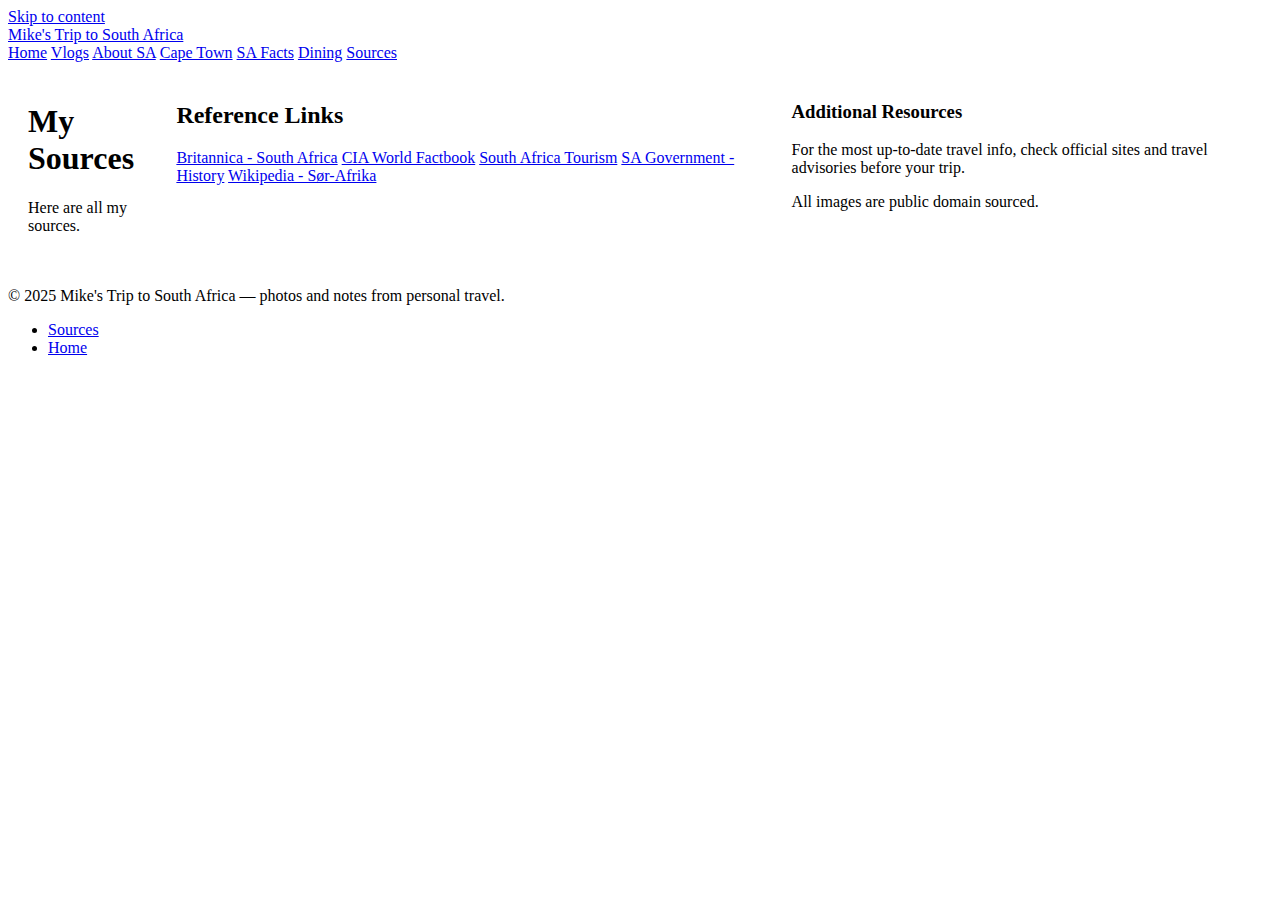
<file: HTML/Sources.html>
<!DOCTYPE html>
<html lang="en">
<!-- Sources page - reference links and documentation -->
<head>
	<meta charset="UTF-8">
	<meta name="viewport" content="width=device-width, initial-scale=1">
	<title>Sources - Mike's Trip</title>
	<link rel="stylesheet" href="../style.css">
</head>
<body>
	<!-- Accessibility skip link -->
	<a class="skip-link" href="#main">Skip to content</a>

	<!-- HEADER: Sources page is active in navigation -->
	<header class="nav-header" role="banner">
		<div class="nav-container">
			<a href="../index.html" class="site-title">Mike's Trip to South Africa</a>
      <nav class="nav-buttons" aria-label="Primary Navigation">
				<a href="../index.html" class="nav-btn">Home</a>
				<a href="vlogs.html" class="nav-btn">Vlogs</a>
				<a href="AboutSA.html" class="nav-btn">About SA</a>
				<a href="CTAttractions.html" class="nav-btn">Cape Town</a>
				<a href="SAFacts.html" class="nav-btn">SA Facts</a>
				<a href="Dining.html" class="nav-btn">Dining</a>
				<a href="Sources.html" class="nav-btn active" aria-current="page">Sources</a>
			</nav>
		</div>
	</header>

	<!-- MAIN CONTENT WRAPPER -->
	<div class="main-container">
		<main id="main" role="main">
			<!-- INTRO SECTION -->
			<section class="content-card">
				<h1>My Sources</h1>
				<p>Here are all my sources.</p>
			</section>

			<!-- REFERENCE LINKS: External sources with target=_blank -->
			<section class="content-card">
				<h2>Reference Links</h2>
				<!-- CSS Grid layout for source links -->
				<div class="grid-container">
					<a href="https://www.britannica.com/place/South-Africa" class="btn" target="_blank" rel="noopener">Britannica - South Africa</a>
					<a href="https://www.cia.gov/the-world-factbook/countries/south-africa/" class="btn" target="_blank" rel="noopener">CIA World Factbook</a>
					<a href="https://www.southafrica.net/gl/en/travel/article/top-10-things-to-do-in-south-africa" class="btn" target="_blank" rel="noopener">South Africa Tourism</a>
					<a href="https://www.gov.za/about-sa/south-africas-history" class="btn" target="_blank" rel="noopener">SA Government - History</a>
					<a href="https://no.wikipedia.org/w/index.php?title=S%C3%B8r-Afrika&oldid=24982571" class="btn" target="_blank" rel="noopener">Wikipedia - Sør-Afrika</a>
				</div>
			</section>

			<section class="content-card">
				<h3>Additional Resources</h3>
				<p>For the most up-to-date travel info, check official sites and travel advisories before your trip.</p>
				<p>All images are public domain sourced.</p>
			</section>
		</main>
	</div>

	<footer class="site-footer" role="contentinfo">
		<div class="footer-inner">
			<p>© 2025 Mike's Trip to South Africa — photos and notes from personal travel.</p>
			<nav aria-label="Footer Navigation">
				<ul>
					<li><a href="Sources.html">Sources</a></li>
					<li><a href="../index.html">Home</a></li>
				</ul>
			</nav>
		</div>
	</footer>
</body>
</html>
</file>
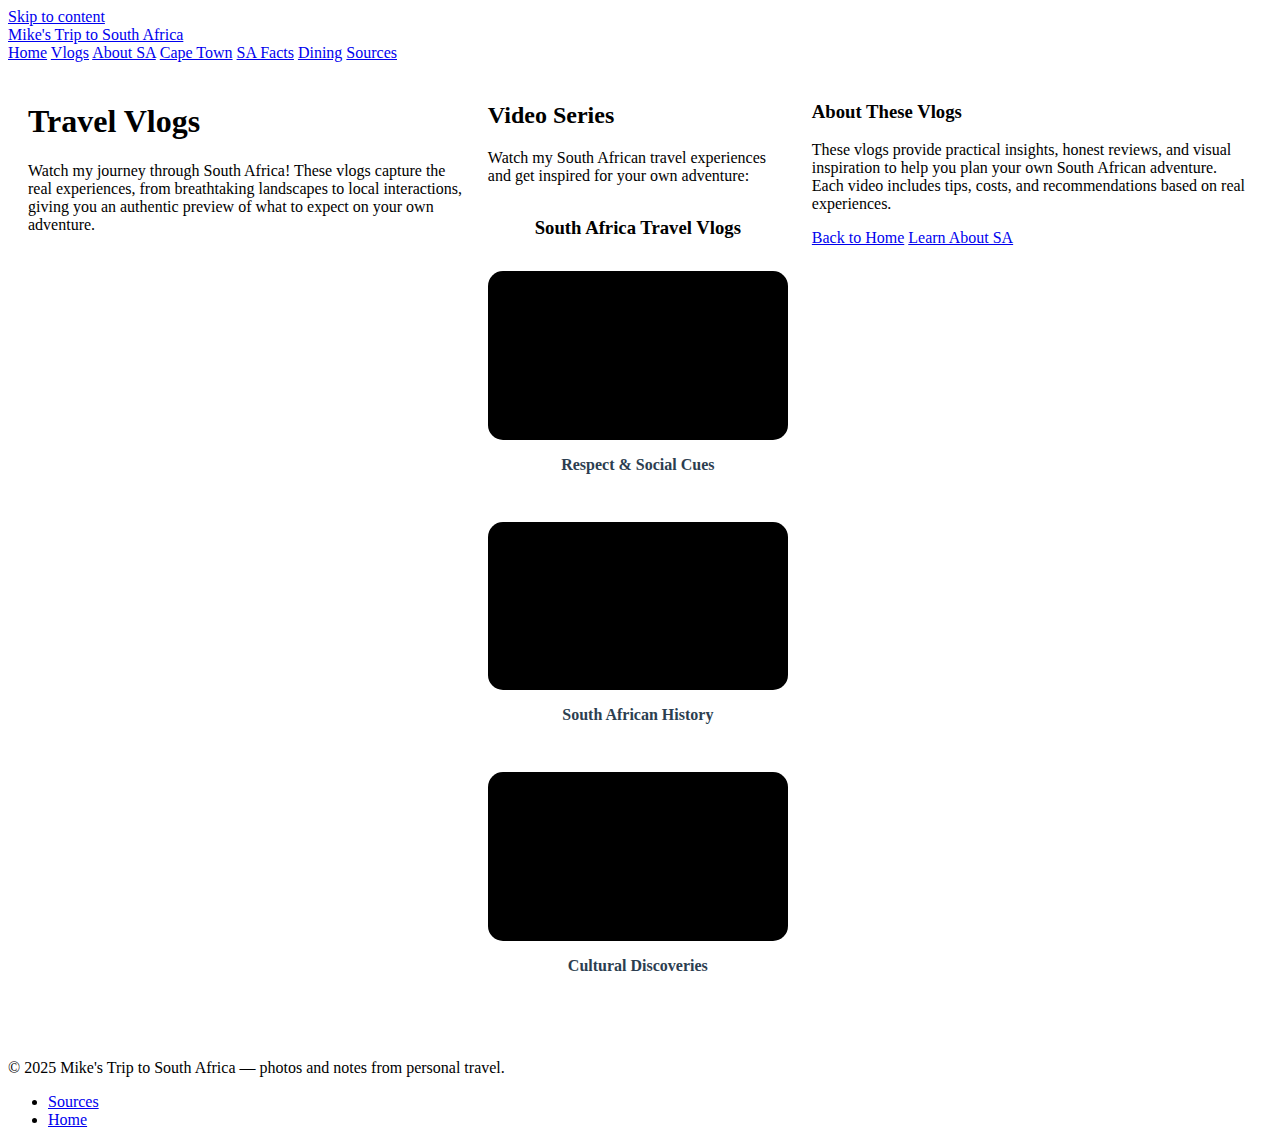
<file: HTML/vlogs.html>
<!DOCTYPE html>
<html lang="en">
<!-- Vlogs page - video content placeholder -->
<head>
    <meta charset="UTF-8">
    <meta name="viewport" content="width=device-width, initial-scale=1">
    <title>Vlogs - Mike's Trip</title>
    <link rel="stylesheet" href="../style.css">
</head>
<body>
    <!-- Skip link for accessibility -->
    <a class="skip-link" href="#main">Skip to content</a>

    <!-- NAVIGATION: Vlogs page is active -->
    <header class="nav-header" role="banner">
        <div class="nav-container">
            <a href="../index.html" class="site-title">Mike's Trip to South Africa</a>
            <nav class="nav-buttons" aria-label="Primary Navigation">
                <a href="../index.html" class="nav-btn">Home</a>
                <a href="vlogs.html" class="nav-btn active" aria-current="page">Vlogs</a>
                <a href="AboutSA.html" class="nav-btn">About SA</a>
                <a href="CTAttractions.html" class="nav-btn">Cape Town</a>
                <a href="SAFacts.html" class="nav-btn">SA Facts</a>
                <a href="Dining.html" class="nav-btn">Dining</a>
                <a href="Sources.html" class="nav-btn">Sources</a>
            </nav>
        </div>
    </header>

    <!-- MAIN CONTENT CONTAINER -->
    <div class="main-container">
        <main id="main" role="main">
            <!-- INTRO SECTION: Description of upcoming content -->
            <section class="content-card">
                <h1>Travel Vlogs</h1>
                <p>Watch my journey through South Africa! These vlogs capture the real experiences, from breathtaking landscapes to local interactions, giving you an authentic preview of what to expect on your own adventure.</p>
            </section>

            <!-- VIDEO SERIES SECTION: List of planned content -->
            <section class="content-card">
                <h2>Video Series</h2>
                <p>Watch my South African travel experiences and get inspired for your own adventure:</p>
                
                <!-- Featured Videos -->
                <div style="margin: 2rem 0;">
                    <h3 style="text-align: center; margin-bottom: 2rem;">South Africa Travel Vlogs</h3>
                    
                    <!-- Video Grid -->
                    <div style="display: grid; grid-template-columns: repeat(auto-fit, minmax(300px, 1fr)); gap: 2rem; margin: 2rem 0;">
                        <!-- Video 1 -->
                        <div style="text-align: center;">
                            <div style="position: relative; padding-bottom: 56.25%; height: 0; overflow: hidden; background: #000; border-radius: 15px; margin-bottom: 1rem;">
                                <iframe src="https://www.youtube.com/embed/l1ALdxlvLMA" 
                                        style="position: absolute; top: 0; left: 0; width: 100%; height: 100%; border: none;" 
                                        allowfullscreen 
                                        title="South Africa Respect and Social Cues">
                                </iframe>
                            </div>
                            <p style="font-weight: 600; color: #2c3e50;">Respect & Social Cues</p>
                        </div>
                        
                        <!-- Video 2 -->
                        <div style="text-align: center;">
                            <div style="position: relative; padding-bottom: 56.25%; height: 0; overflow: hidden; background: #000; border-radius: 15px; margin-bottom: 1rem;">
                                <iframe src="https://www.youtube.com/embed/Bdhpcs4cFj0" 
                                        style="position: absolute; top: 0; left: 0; width: 100%; height: 100%; border: none;" 
                                        allowfullscreen 
                                        title="South Africa History">
                                </iframe>
                            </div>
                            <p style="font-weight: 600; color: #2c3e50;">South African History</p>
                        </div>
                        
                        <!-- Video 3 -->
                        <div style="text-align: center;">
                            <div style="position: relative; padding-bottom: 56.25%; height: 0; overflow: hidden; background: #000; border-radius: 15px; margin-bottom: 1rem;">
                                <iframe src="https://www.youtube.com/embed/VgYpwnijF1c" 
                                        style="position: absolute; top: 0; left: 0; width: 100%; height: 100%; border: none;" 
                                        allowfullscreen 
                                        title="South Africa Travel Vlog 3">
                                </iframe>
                            </div>
                            <p style="font-weight: 600; color: #2c3e50;">Cultural Discoveries</p>
                        </div>
                    </div>
                </div>
            </section>

            <section class="content-card">
                <h3>About These Vlogs</h3>
                <p>These vlogs provide practical insights, honest reviews, and visual inspiration to help you plan your own South African adventure. Each video includes tips, costs, and recommendations based on real experiences.</p>
                
                <div class="action-buttons">
                    <a href="../index.html" class="btn">Back to Home</a>
                    <a href="AboutSA.html" class="btn">Learn About SA</a>
                </div>
            </section>
        </main>
    </div>

    <footer class="site-footer" role="contentinfo">
        <div class="footer-inner">
            <p>© 2025 Mike's Trip to South Africa — photos and notes from personal travel.</p>
            <nav aria-label="Footer Navigation">
                <ul>
                    <li><a href="Sources.html">Sources</a></li>
                    <li><a href="../index.html">Home</a></li>
                </ul>
            </nav>
        </div>
    </footer>
</body>
</html>
</file>
<file: style.css>
.responsive-img {
    max-width: 100%;
    height: auto;
    display: block;
    margin: 0 auto;
    border-radius: 0; /* minimal */
}
body {
    background-color: #fff;
    background: none; /* Remove the previous background image */
}

.container {
    display: flex;
    flex-direction: row; /* or column */
    justify-content: space-around;
    align-items: center;
    border-bottom: 2px solid #ccc;
    background: #333;
    color: #fff;
    padding: 16px 0;
}
.container a {
    color: #fff;
    text-decoration: none;
}
/* Simple flex layout: group main content in .content and place aside to the right */
main {
    display: flex;
    gap: 24px;
    align-items: flex-start;
    padding: 20px;
}

main > .content {
    flex: 1 1 auto;
}

main > aside {
    width: 280px; /* slightly narrower */
    flex-shrink: 0;
    background: transparent; /* no background */
    padding: 0; /* minimal padding */
    box-shadow: none; /* no shadow */
    border: none;
}

@media (max-width: 700px) {
    main {
        display: block;
        padding: 12px;
    }
    main > aside {
        width: 100%;
        margin-top: 12px;
    }
}
</file>
